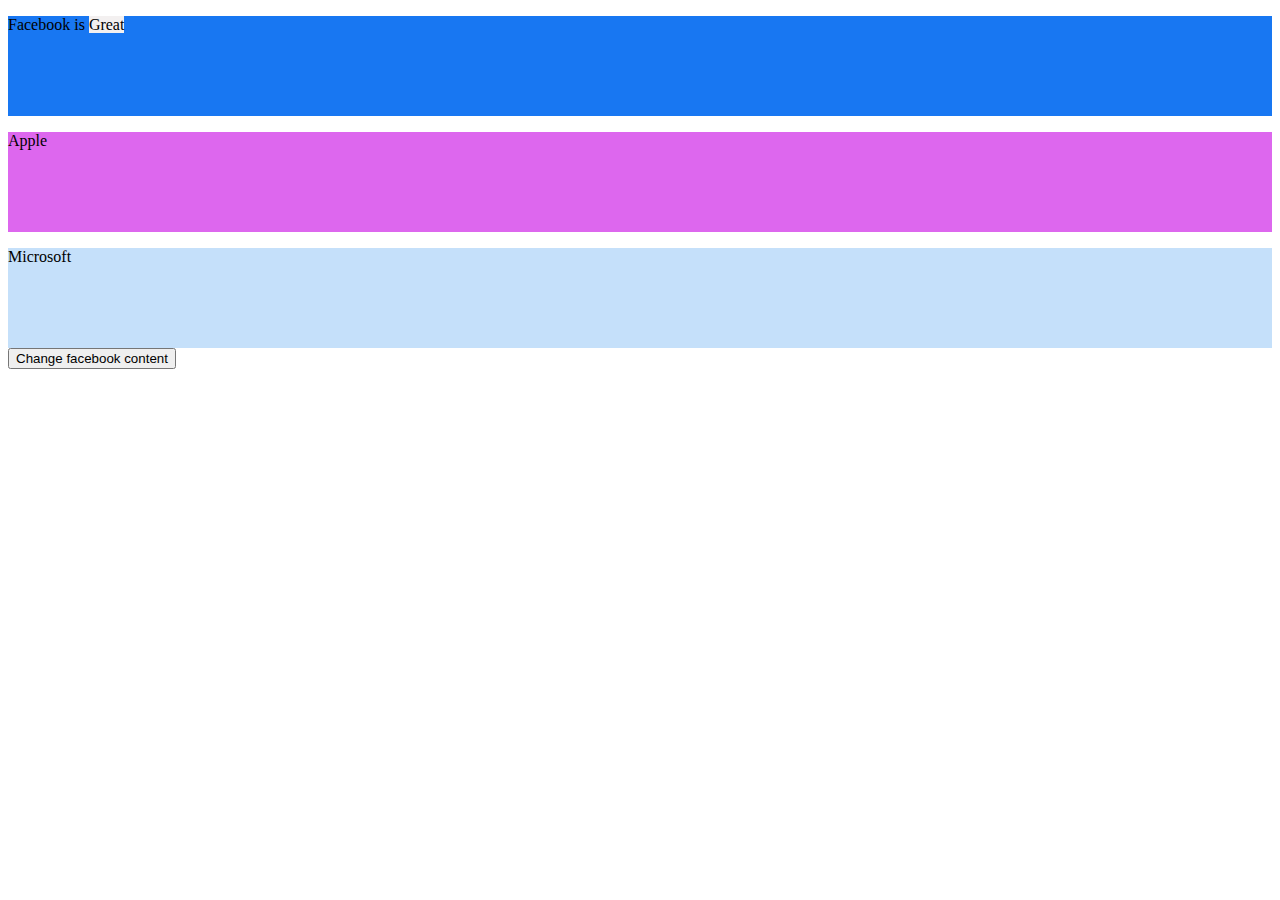
<file: index.html>
<!DOCTYPE html>
<html lang="en">
<head>
  <meta charset="UTF-8">
  <meta http-equiv="X-UA-Compatible" content="IE=edge">
  <meta name="viewport" content="width=device-width, initial-scale=1.0">
  <title>Div and span</title>
  <link rel="stylesheet" href="/style.css">
  <script type="javascript" src="/code.js"></script>


</head>
<body>
<div class="bluebox" id="face"><p>Facebook is <span class="span1">Great</span></p></div>
<div class="yellowbox"><p>Apple</p></div>
<div class="greenbox"><p>Microsoft</p></div>
<button id="button1">Change facebook content</button>
<script src="/code.js"></script>



</body>
</html>
</file>
<file: style.css>
.bluebox{
  background-color: #1877F2;
  height: 100px;
}
.yellowbox{
  background-color:#DD67EE;
  height: 100px;
}
.greenbox{
  background-color: #C5E0FA;
  height: 100px;
}
.span1{
  background-color:rgb(243, 240, 240) ;
}
</file>
